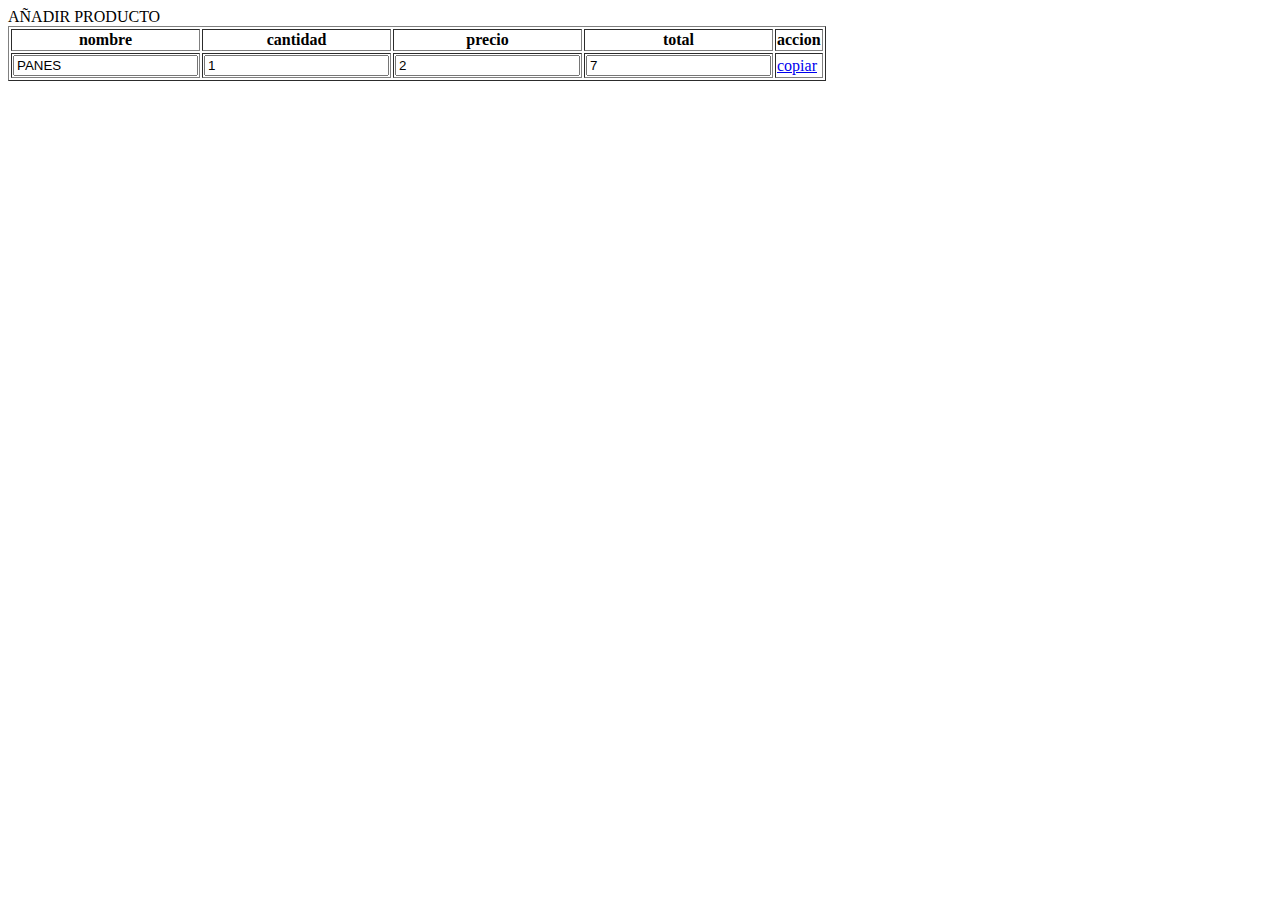
<file: producto.html>
<!DOCTYPE html>

<html>
    <head>
        <title>TODO supply a title</title>
        <meta charset="UTF-8">
        <meta name="viewport" content="width=device-width, initial-scale=1.0">
         <script src="../assets/js/jquery/jquery-1.12.3.min.js"></script>
        <script src="../assets/js/funcionCopiar.js"></script>
        <script type="text/javascript" >
        </script>
    </head>
    <body>
        <div>AÑADIR PRODUCTO</div>
       <TABLE BORDER class="tablaPro" id="t_productos">
	<TR>
		<TH>nombre</TH>
		<TH>cantidad</TH>
		<TH>precio</TH>
                            <TH>total</TH>
                            <TH>accion</TH>
	</TR>
	<TR>
                             <TD><input type="text" value="PANES"> </TD>
                            <TD><input type="number" value="1"> </TD>
                             <TD><input type="number" value="2"> </TD>
                             <TD><input type="number" value="7">  </TD>
                             <TD><a href="#" onclick="copiarFila(this);" >copiar </a> </TD>
	    	
	</TR>
                
        </TABLE>

    </body>
</html>
</file>
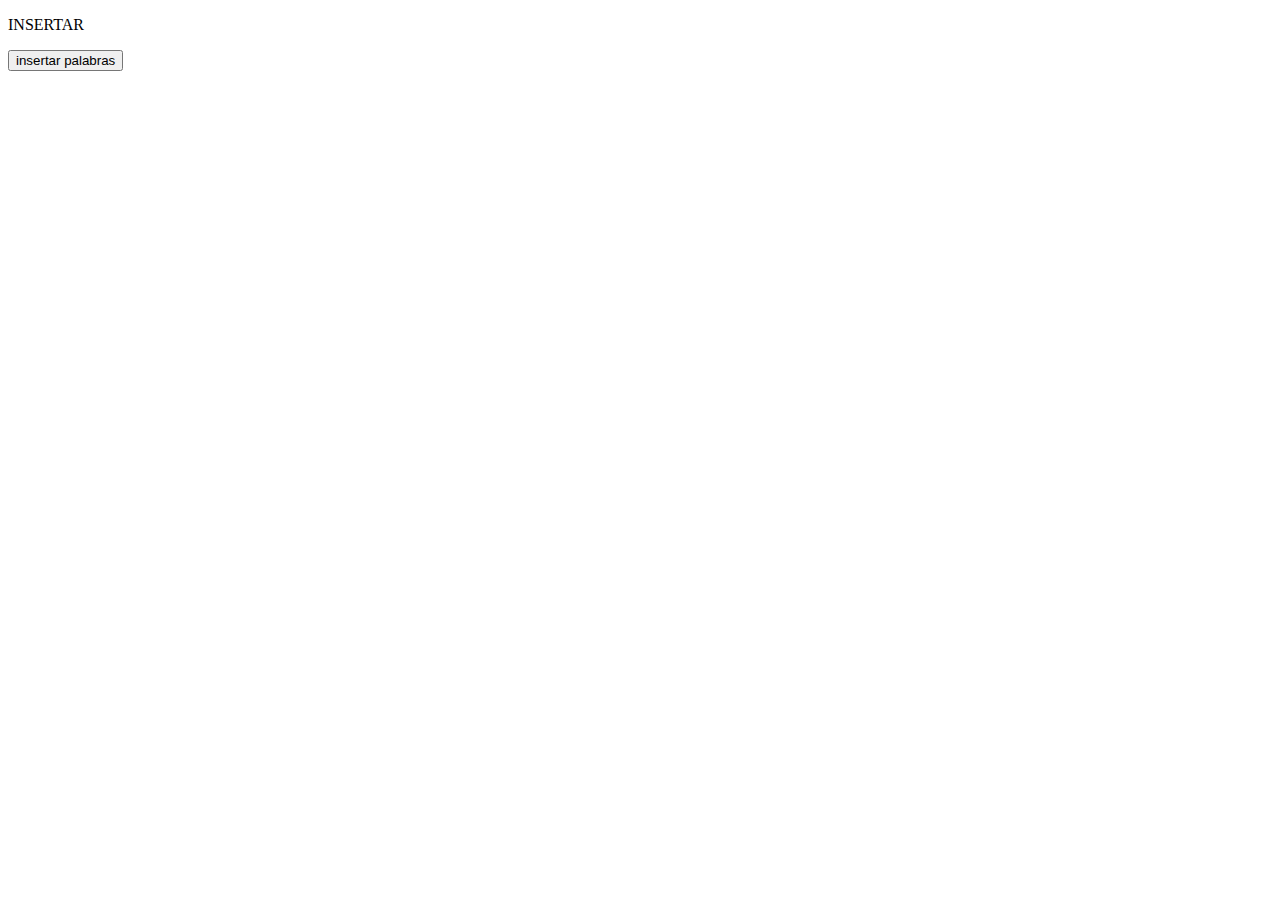
<file: assets/js/ejemplo 1 DAVID.html>
<!doctype html>
<html>
<head>
<script src="https://ajax.googleapis.com/ajax/libs/jquery/1.12.2/jquery.min.js"></script>
<script>
function appendText() {
    var txt1 = "<p>ADIOS</p>";              
    var txt2 = $("<p></p>").text("CHAU");  
    var txt3 = document.createElement("p");
    txt3.innerHTML = "OLA";               
    $("body").append(txt1, txt2, txt3);     
}
</script>
</head>
<body>

<p>INSERTAR</p>
<button onclick="appendText()">insertar palabras</button>

</body>
</html>

 
</body>
</html>
<body>
</body>
</html>
</file>
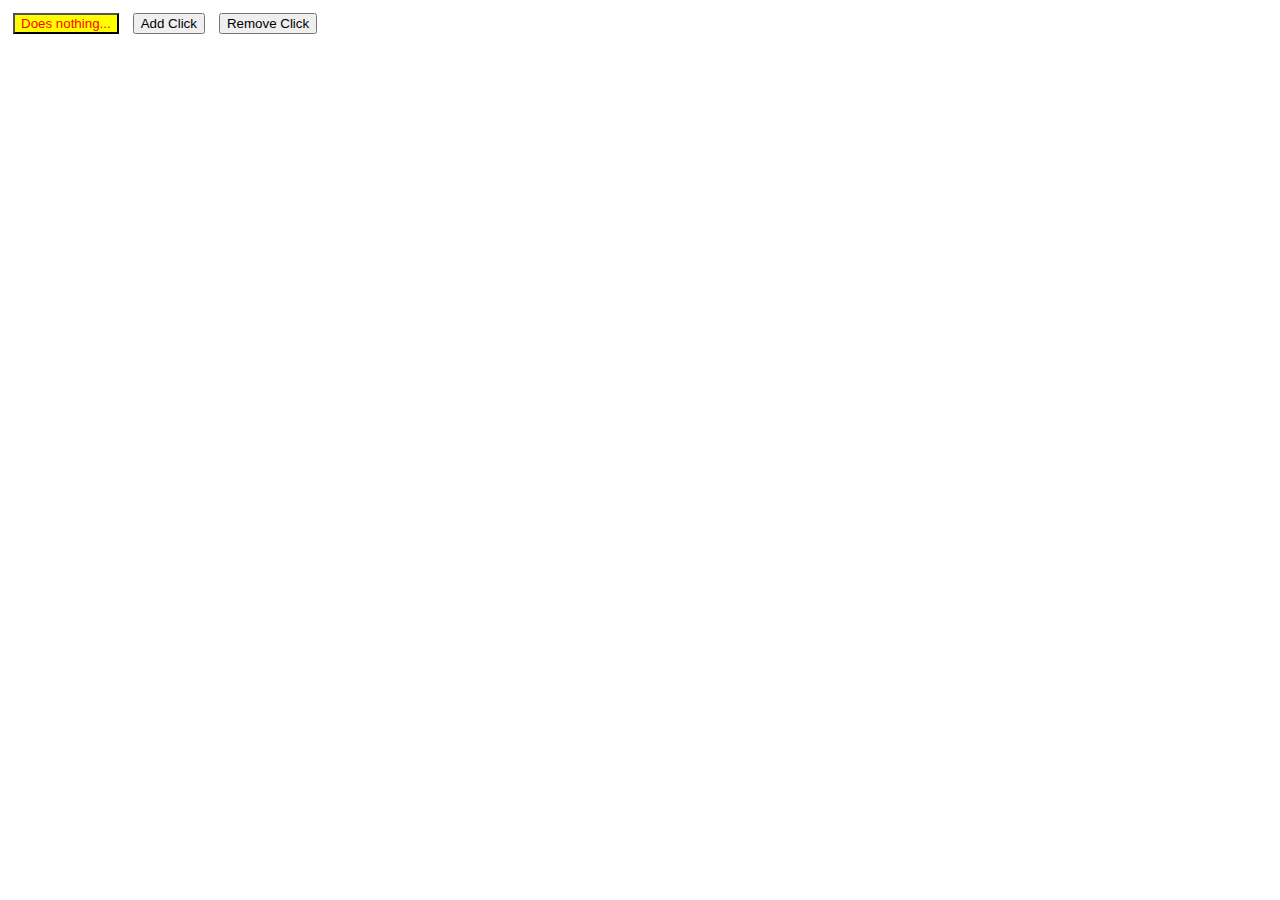
<file: assets/js/ejemplo 3 DAVID.html>
<!doctype html>
<html lang="en">
<head>
  <meta charset="utf-8">
  <title>off demo</title>
  <style>
  button {
    margin: 5px;
  }
  button#theone {
    color: red;
    background: yellow;
  }
  </style>
  <script src="https://code.jquery.com/jquery-1.10.2.js"></script>
</head>
<body>
 
<button id="theone">Does nothing...</button>
<button id="bind">Add Click</button>
<button id="unbind">Remove Click</button>
<div style="display:none;">Click!</div>
 
<script>
function flash() {
  $( "div" ).show().fadeOut( "slow" );
}
$( "#bind" ).click(function() {
  $( "body" )
    .on( "click", "#theone", flash )
    .find( "#theone" )
      .text( "Can Click!" );
});
$( "#unbind" ).click(function() {
  $( "body" )
    .off( "click", "#theone", flash )
    .find( "#theone" )
      .text( "Does nothing..." );
});
</script>
 
</body>
</html>
</file>
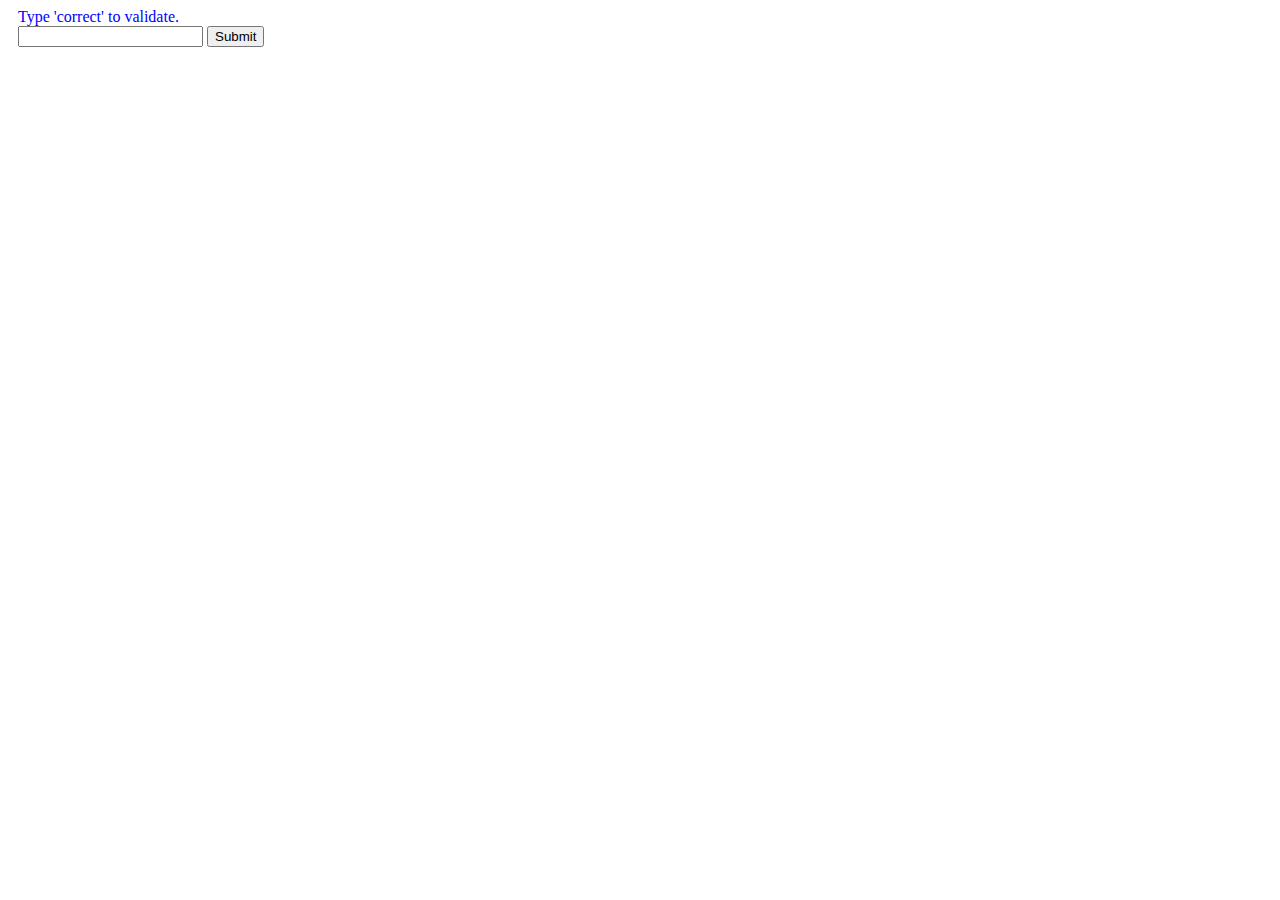
<file: assets/js/ejemplo 4 DAVID.html>
<!doctype html>
<html lang="en">
<head>
  <meta charset="utf-8">
  <title>submit demo</title>
  <style>
  p {
    margin: 0;
    color: blue;
  }
  div,p {
    margin-left: 10px;
  }
  span {
    color: red;
  }
  </style>
  <script src="https://code.jquery.com/jquery-1.10.2.js"></script>
</head>
<body>
 
<p>Type 'correct' to validate.</p>
<form action="javascript:alert( 'success!' );">
  <div>
    <input type="text">
    <input type="submit">
  </div>
</form>
<span></span>
 
<script>
$( "form" ).submit(function( event ) {
  if ( $( "input:first" ).val() === "correct" ) {
    $( "span" ).text( "Validated..." ).show();
    return;
  }
 
  $( "span" ).text( "Not valid!" ).show().fadeOut( 1000 );
  event.preventDefault();
});
</script>
 
</body>
</html>
</file>
